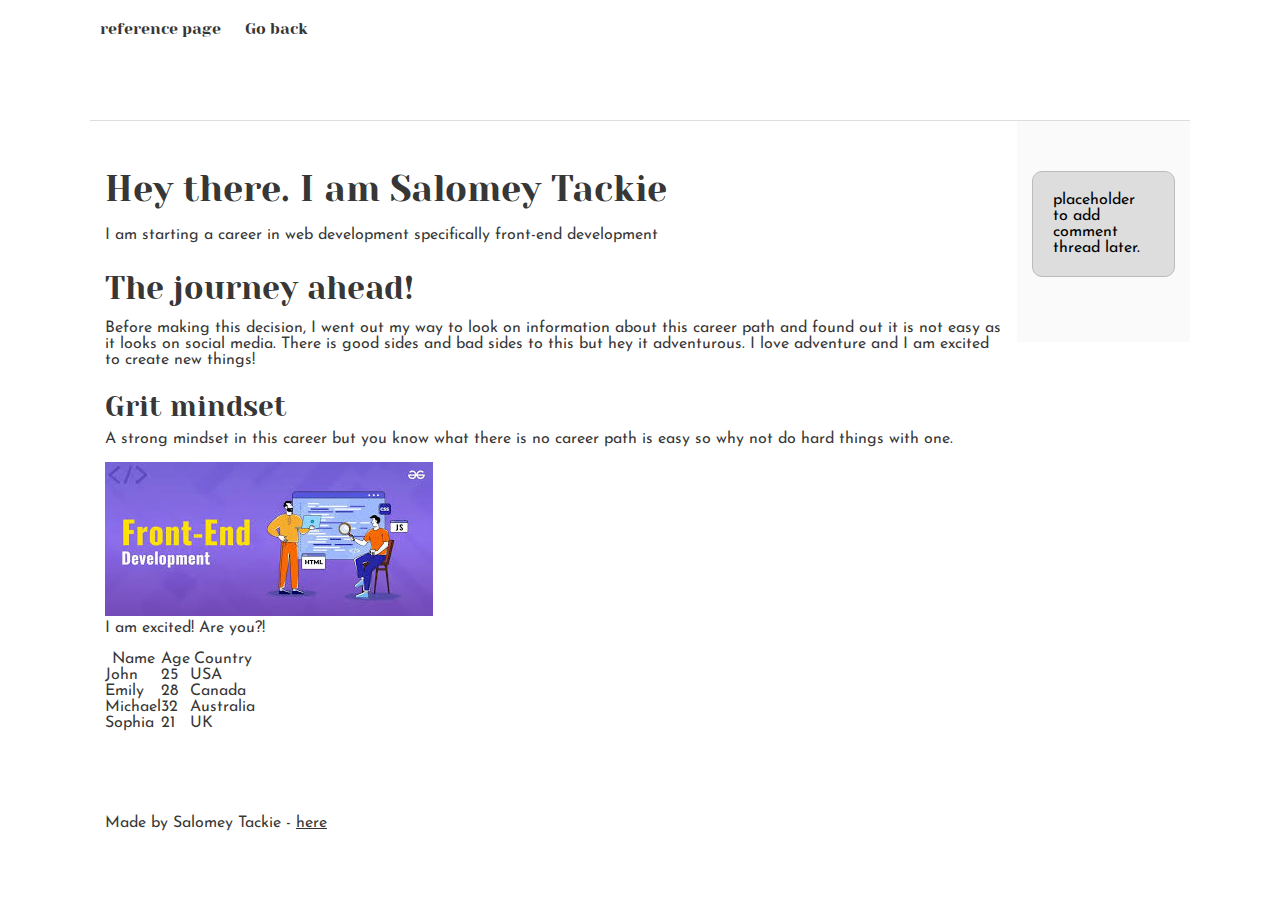
<file: css_basic/index.html>
<!DOCTYPE html>
<html lang="en">
<head>
    <meta charset="UTF-8">
    <meta name="viewport" content="width=device-width, initial-scale=1.0">
    <title>My First portfolio</title>
    <link rel="stylesheet" href="base.css">
    <link rel="stylesheet" href="style.css">
</head>
<body style="display: flex;flex-direction: column;">
    <header>
        <nav>
        <ul>
     <li><a href="base_index.html">reference page</a></li>
     <li><a href="tweets.html">Go back</a></li>
        </ul>
    </nav>
    </header>
    <main style="display: flex; flex-direction: row; flex: auto;">
        <div class="main_article">
        <article style="flex: 2;">
    <h1>Hey there. I am Salomey Tackie</h1>
    <p>I am starting a career in web development specifically front-end development</p>
    <h2>The journey ahead!</h2>
    <p>Before making this decision, I went out my way to look on information about this career path and found out 
        it is not easy as it looks on social media. There is good sides and bad sides to this but hey it adventurous. 
        I love adventure and I am excited to create new things!
    </p>
    <h3>Grit mindset</h3>
    <p>A strong mindset in this career but you know what there is no career path is easy so why not do hard things with one. </p>
    <img src="[data-uri]" alt=" A Front-end development logo"> 
    <p>I am excited! Are you?!</p>
    <table border="1">
        <thead>
            <th>Name</th>
            <th>Age</th>
            <th>Country</th>
        </thead>
        <tbody>
            <tr>
                <td>John</td>
                <td>25</td>
                <td>USA</td>
            </tr>
            <tr>
                <td>Emily</td>
                <td>28</td>
                <td>Canada</td>
            </tr>
            <tr>
                <td>Michael</td>
                <td>32</td>
                <td>Australia</td>
            </tr>
            <tr>
                <td>Sophia</td>
                <td>21</td>
                <td>UK</td>
            </tr>
        </tbody>
    </table>
</article>
</div>
<div class="main_aside">
<aside>
    <p>placeholder to add comment thread later.</p>
</aside>
</div>
</main>
    <footer>
        <p>Made by Salomey Tackie - <a href="https://www.twitter.com" target="_blank">here</a></p>
    </footer>
    
</body>
</html>
</file>
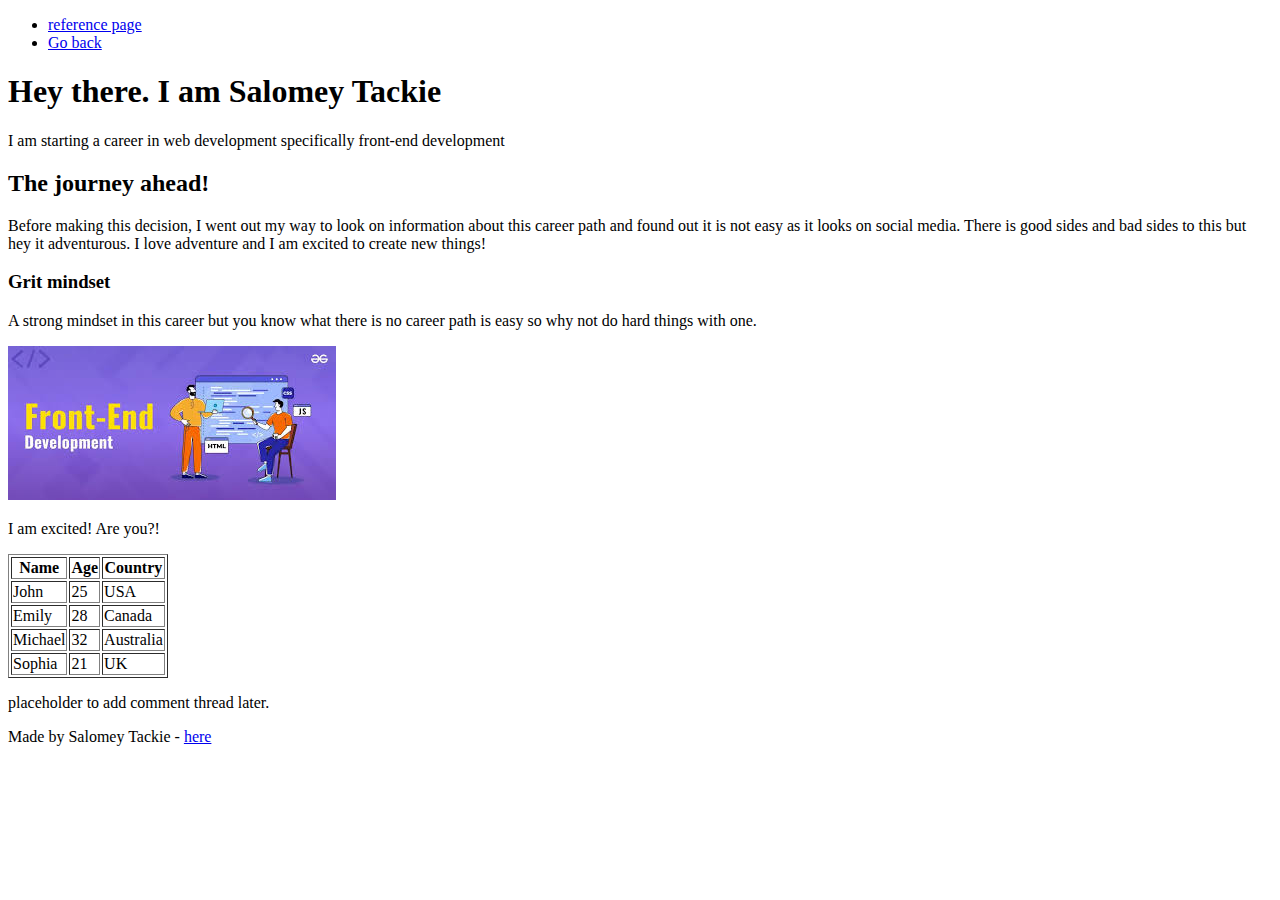
<file: html_basic/index.html>
<!DOCTYPE html>
<html lang="en">
<head>
    <meta charset="UTF-8">
    <meta name="viewport" content="width=device-width, initial-scale=1.0">
    <title>My First portfolio</title>
</head>
<body>
    <header>
        <nav>
        <ul>
     <li><a href="base_index.html">reference page</a></li>
     <li><a href="tweets.html">Go back</a></li>
        </ul>
    </nav>
    </header>
    <main>
        <article>
    <h1>Hey there. I am Salomey Tackie</h1>
    <p>I am starting a career in web development specifically front-end development</p>
    <h2>The journey ahead!</h2>
    <p>Before making this decision, I went out my way to look on information about this career path and found out 
        it is not easy as it looks on social media. There is good sides and bad sides to this but hey it adventurous. 
        I love adventure and I am excited to create new things!
    </p>
    <h3>Grit mindset</h3>
    <p>A strong mindset in this career but you know what there is no career path is easy so why not do hard things with one. </p>
    <img src="[data-uri]" alt=" A Front-end development logo"> 
    <p>I am excited! Are you?!</p>
    <table border="1">
        <thead>
            <th>Name</th>
            <th>Age</th>
            <th>Country</th>
        </thead>
        <tbody>
            <tr>
                <td>John</td>
                <td>25</td>
                <td>USA</td>
            </tr>
            <tr>
                <td>Emily</td>
                <td>28</td>
                <td>Canada</td>
            </tr>
            <tr>
                <td>Michael</td>
                <td>32</td>
                <td>Australia</td>
            </tr>
            <tr>
                <td>Sophia</td>
                <td>21</td>
                <td>UK</td>
            </tr>
        </tbody>
    </table>
</article>
<aside>
    <p>placeholder to add comment thread later.</p>
</aside>
</main>
    <footer>
        <p>Made by Salomey Tackie - <a href="https://www.twitter.com" target="_blank">here</a></p>
    </footer>
    
</body>
</html>
</file>
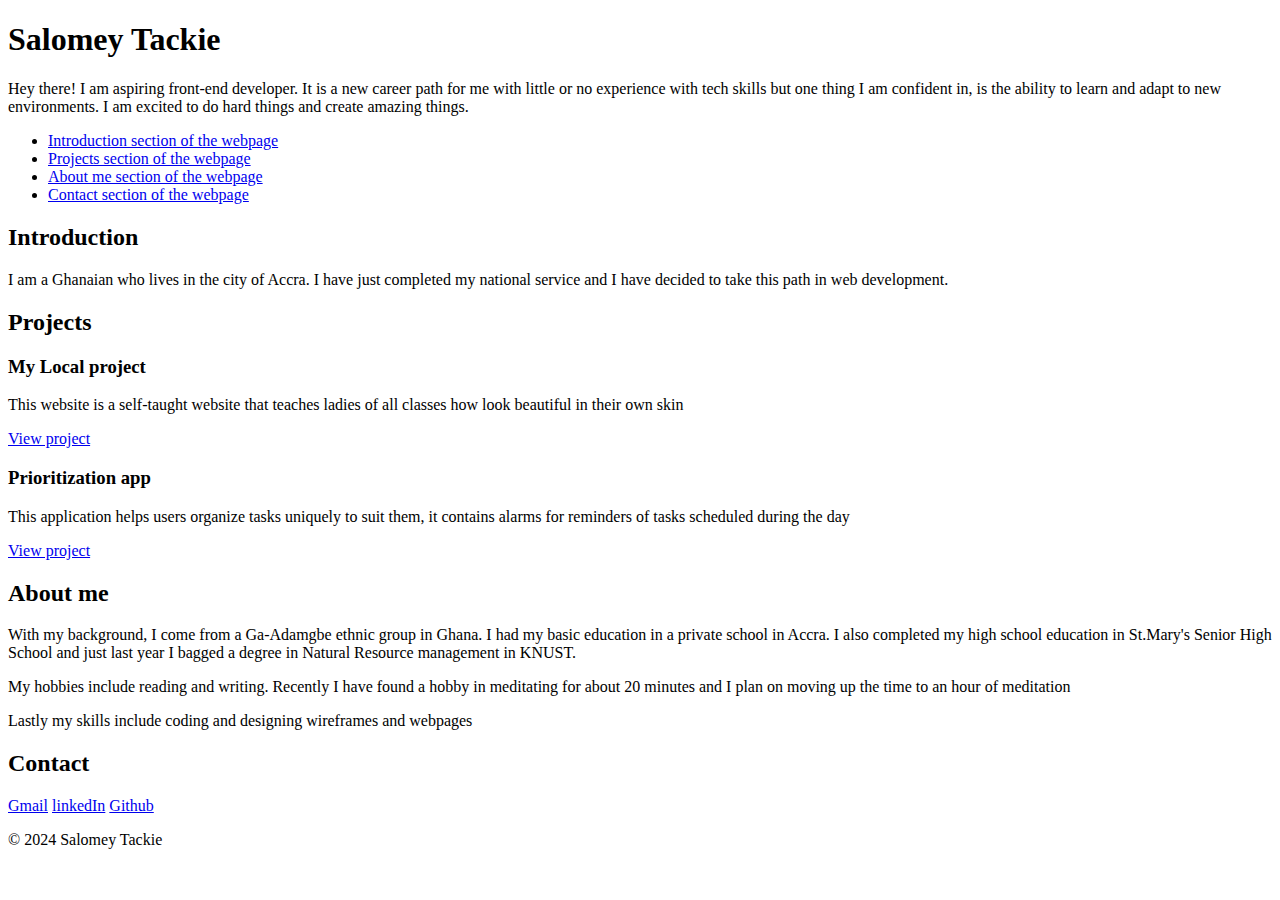
<file: portfolio/index.html>
<!DOCTYPE html>
<html lang="en">
<head>
    <meta charset="utf-8">
    <meta name="viewport" content="width=device-width, initial-scale=1.0">
    <title>Salomey Tackie - Personal Portfolio</title>
</head>
<body>
    <header>
        <h1>Salomey Tackie</h1>
        <p>Hey there! I am aspiring front-end developer. It is a new career path for me with little or no experience with tech skills
            but one thing I am confident in, is the ability to learn and adapt to new environments. I am excited to do hard things and create amazing things.</p>
        
        <nav>
            <ul>   
                <li><a href="#Introduction">Introduction section of the webpage</a></li>
                <li><a href="#Projects">Projects section of the webpage </a></li>
                <li><a href="#About-me">About me section of the webpage</a></li>
                <li><a href="#Contact">Contact section of the webpage</a></li>
            </ul>
        </nav>
    </header>
    <main>
        <section id="introduction">
        <h2>Introduction</h2>
        <p>I am a Ghanaian who lives in the city of Accra. I have just completed my national service and I have decided 
            to take this path in web development.
         </p>
        </section>
        <section id="projects">
            <h2>Projects</h2>
            <article class="project">
              <h3>My Local project</h3>
              <p>This website is a self-taught website that teaches ladies of all classes how look beautiful in their own skin</p>
              <a href="https://github.com/Sally1485/localrepoproject" target="_blank">View project</a>
            </article>
            <article class="project">
            <h3>Prioritization app</h3>
            <p>This application helps users organize tasks uniquely to suit them, it contains alarms for reminders of tasks scheduled during the day</p>
            <a href="https://github.com/Sally1485/githubcloneproject" target="_blank">View project</a>
            </article>
        </section>
        <section id="about">
            <h2>About me</h2>
            <p>With my background, I come from a Ga-Adamgbe ethnic group in Ghana. I had my basic education in a private school in Accra. 
                I also completed my high school education in St.Mary's Senior High School and just last year I bagged a degree in Natural Resource management in KNUST.
            </p>
            <p>My hobbies include reading and writing. Recently I have found a hobby in meditating for about 20 minutes and 
                I plan on moving up the time to an hour of meditation
            </p>
            <p>Lastly my skills include coding and designing wireframes and webpages</p>
        </section>
        <section id="contact">
            <h2>Contact</h2>
            <a href="mailto:salomeytackie55@gmail.com" target="_blank">Gmail</a>
            <a href="https://www.linkedIn.com/in/salomey-tackie" target="_blank">linkedIn</a>
            <a href="https://www.Github.com/sally1485">Github</a>
        </section>
    </main>
    <footer>
        <p>&copy; 2024 Salomey Tackie</p>
    </footer>
    
</body>
</html>
</file>
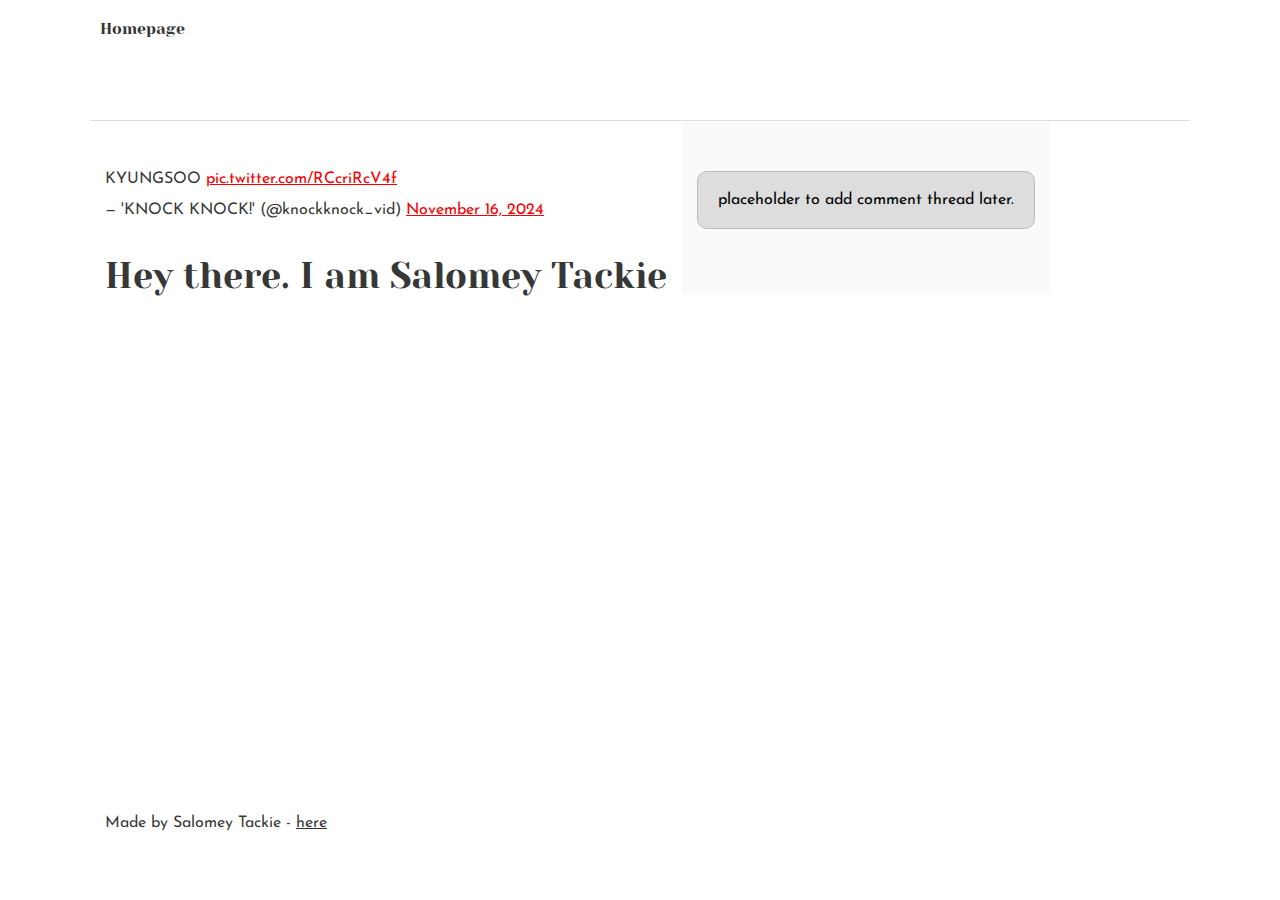
<file: css_basic/tweets.html>
<!DOCTYPE html>
<html lang="en">
<head>
    <meta charset="UTF-8">
    <meta name="viewport" content="width=device-width, initial-scale=1.0">
    <title>My First portfolio</title>
    <link rel="stylesheet" href="base.css">
    <link rel="stylesheet" href="style.css">
</head>
<body style="display: flex; flex-direction: column;">
    <header>
    <nav>
        <ul>
            <li><a href="index.html">Homepage</a></li>
        </ul>
    </nav>
    </header>
    <main style="display: flex; flex-direction: row; flex: auto;">
        <div class="main_article">
    <article style="flex: 2;">
    <blockquote class="twitter-tweet"><p lang="tl" dir="ltr">KYUNGSOO <a href="https://t.co/RCcriRcV4f">pic.twitter.com/RCcriRcV4f</a></p>&mdash; &#39;KNOCK KNOCK!&#39; (@knockknock_vid) <a href="https://twitter.com/knockknock_vid/status/1857720075350057395?ref_src=twsrc%5Etfw">November 16, 2024</a></blockquote> <script async src="https://platform.twitter.com/widgets.js" charset="utf-8"></script>
    <h1>Hey there. I am Salomey Tackie</h1>
    </article>
</div>
<div class="main_aside">
<aside>
    <p>placeholder to add comment thread later.</p>
</aside>
</div>
    </main>
<footer>
    <p>Made by Salomey Tackie - <a href="https://www.twitter.com" target="_blank">here</a></p>
</footer>
</body>
</html>
</file>
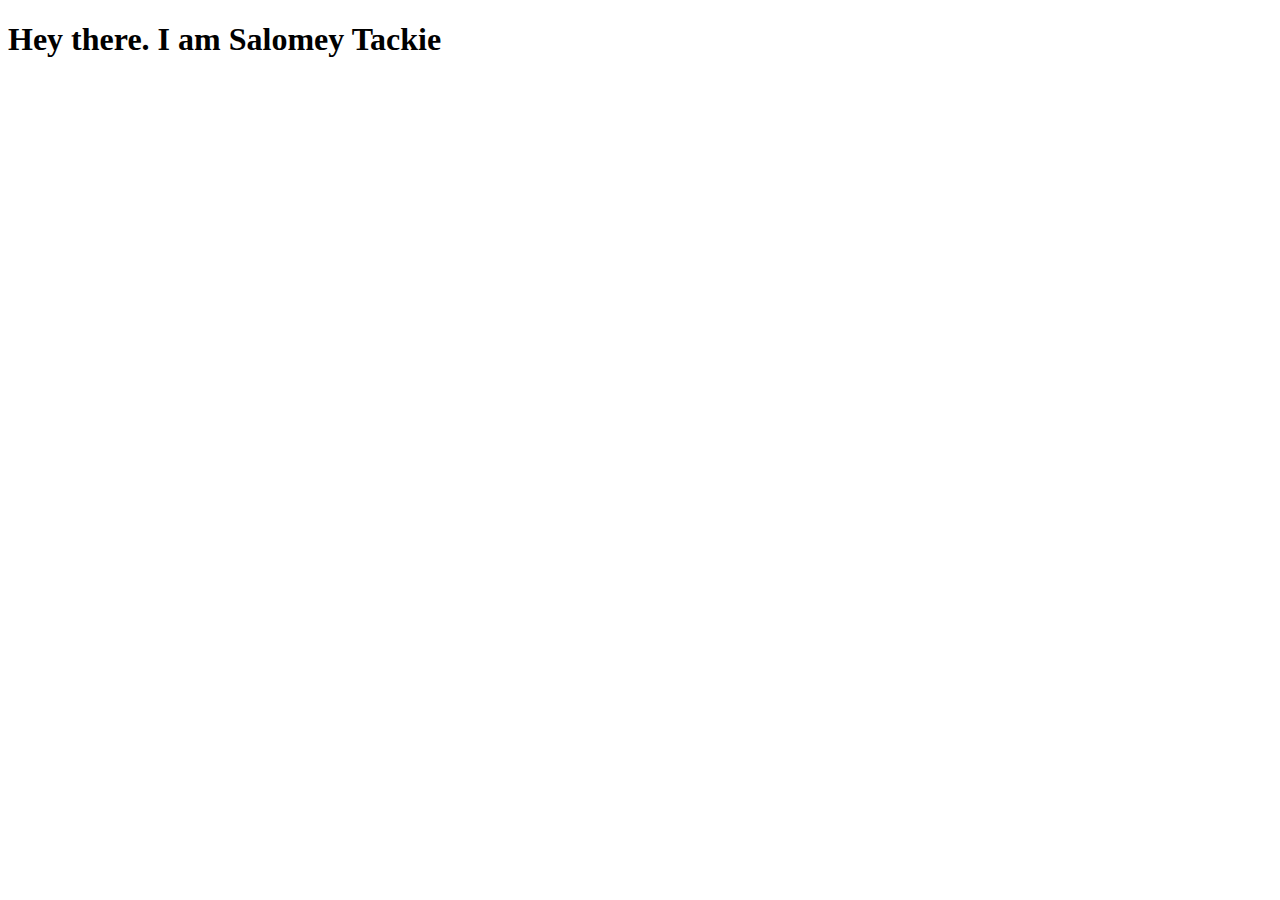
<file: html_basic/base_index.html>
<!DOCTYPE html>
<html lang="en">
<head>
    <meta charset="UTF-8">
    <meta name="viewport" content="width=1.0, initial-scale=1.0">
    <title>My First portfolio</title>
</head>
<body>
    <h1>Hey there. I am Salomey Tackie</h1>
</body>
</html>
</file>
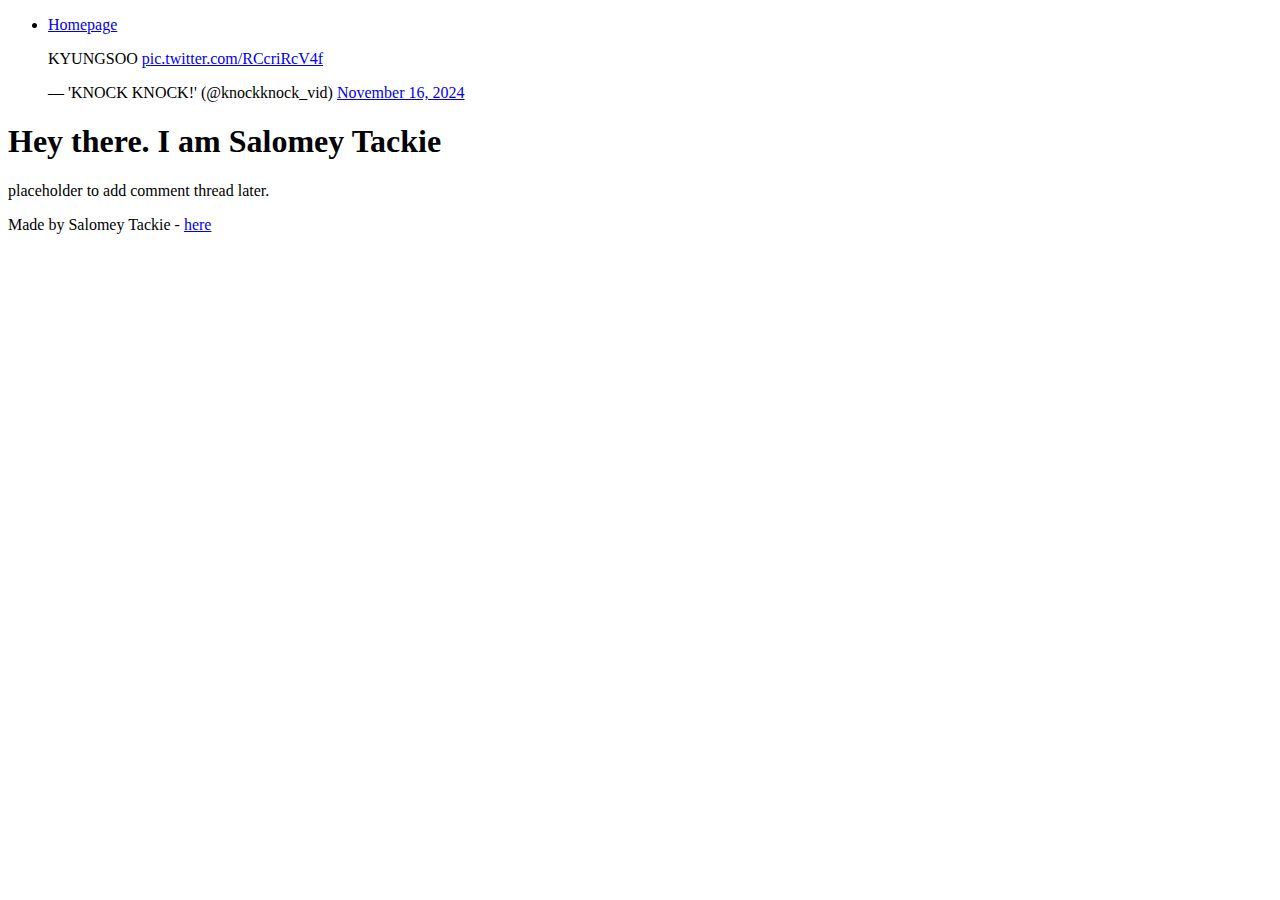
<file: html_basic/tweets.html>
<!DOCTYPE html>
<html lang="en">
<head>
    <meta charset="UTF-8">
    <meta name="viewport" content="width=device-width, initial-scale=1.0">
    <title>My First portfolio</title>
</head>
<body>
    <header>
    <nav>
        <ul>
            <li><a href="index.html">Homepage</a></li>
        </ul>
    </nav>
    </header>
    <main>
    <article>
    <blockquote class="twitter-tweet"><p lang="tl" dir="ltr">KYUNGSOO <a href="https://t.co/RCcriRcV4f">pic.twitter.com/RCcriRcV4f</a></p>&mdash; &#39;KNOCK KNOCK!&#39; (@knockknock_vid) <a href="https://twitter.com/knockknock_vid/status/1857720075350057395?ref_src=twsrc%5Etfw">November 16, 2024</a></blockquote> <script async src="https://platform.twitter.com/widgets.js" charset="utf-8"></script>
    <h1>Hey there. I am Salomey Tackie</h1>
    </article>
<aside>
    <p>placeholder to add comment thread later.</p>
</aside>
    </main>
<footer>
    <p>Made by Salomey Tackie - <a href="https://www.twitter.com" target="_blank">here</a></p>
</footer>
</body>
</html>
</file>
<file: css_basic/base.css>
/* Importing webfonts */
/* (If you're learning CSS, you should disregard that) */

@import url(https://fonts.googleapis.com/css?family=Yeseva+One);
@import url(https://fonts.googleapis.com/css?family=Josefin+Sans:400,700,700italic,400italic);


/* CSS reset rules */

html, body {
	height: 100%;
	min-height: 100%;
}
html, body, div, span, applet, object, iframe,
h1, h2, h3, h4, h5, h6, p, blockquote, pre,
a, abbr, acronym, address, big, cite, code,
del, dfn, img, ins, kbd, q, s, samp,
small, strike, sub, sup, tt, var,
b, u, i, center,
dl, dt, dd,
fieldset, form, label, legend,
table, caption, tbody, tfoot, thead, tr, th, td,
article, aside, canvas, details, embed, 
figure, figcaption, footer, header, hgroup, 
menu, nav, output, ruby, section, summary,
time, mark, audio, video {
	margin: 0;
	padding: 0;
	border: 0;
	font-size: 100%;
	font: inherit;
	vertical-align: baseline;
}
/* HTML5 display-role reset for older browsers */
article, aside, details, figcaption, figure, 
footer, header, hgroup, menu, nav, section {
	display: block;
}
body {
	line-height: 1;
}
blockquote, q {
	quotes: none;
}
blockquote:before, blockquote:after,
q:before, q:after {
	content: '';
	content: none;
}
table {
	border-collapse: collapse;
	border-spacing: 0;
}


/* Fonts and colors */

body {
	font-family: 'Josefin Sans', serif;
	color: rgba(0, 0, 0, 0.8);
}
h1, h2, h3, h4, h5, h6, header {
	font-family: 'Yeseva One', sans-serif;
}
article {
}
header {
	border-bottom: 1px solid rgb(221,221,221);
	transition: border-bottom-color 1s ease;
}
header a {
	color: rgba(0, 0, 0, 0.8);
}
aside {
	background: #FAFAFA;
}
aside p {
	border: 1px solid #bbb;
	background: #ddd;
	color: black;
}
footer a {
	color: rgba(0, 0, 0, 0.8);
}
a {
	color: #F80002;
}


/* Positioning and margins */

@media (min-width: 1100px) {
	body {
		width: 1100px;
		margin: 0 auto;
	}
}

article {
	padding: 50px 15px;
}
article > *:first-child {
	margin-top: 0;
}
aside {
	padding: 50px 15px;
}
header .right {
	float: right;
	margin: 0 10px 15px;
}


/* Header */
header {
	padding: 20px 0;
	height: 80px;
}
header ul {
	list-style: none;
	margin: 0;
	padding: 0;
}
header li {
	display: inline;
	vertical-align:middle;
}
header li:first-child {
	margin: 0;
}
header li a {
	margin: 0 10px;
}
header li.logo {
	font-size: 36px;
}
header a {
	text-decoration: none;
}


/* Aside */

aside p {
	border-radius: 10px;
	padding: 20px 20px;
}


/* Footer */

footer {
	padding: 5px 15px;
	height: 80px;
}


/* Text styles and margins */

p {
	margin-bottom: 15px;
}
h1 {
	font-size: 36px;
	margin: 40px 0 20px;
}
h2 {
	font-size: 32px;
	margin: 30px 0 15px;
}
h3 {
	font-size: 28px;
	margin: 25px 0 10px;
}
h4 {
	font-size: 20px;
	font-weight: bold;
	margin: 20px 0 10px;
}
h5 {
	font-size: 18px;
	font-weight: bold;
	margin: 15px 0 10px;
}
h6 {
	font-weight: bold;
	margin: 5px 0;
}

@media (max-width: 800px) {
  body.works_on_smartphone {
  	display: block;
  }
  body.works_on_smartphone main {
  	display: block;
  }
  header .right {
  	float: none;
  }
}
</file>
<file: css_basic/style.css>
article , aside {
    overflow-y: a;
}
</file>
